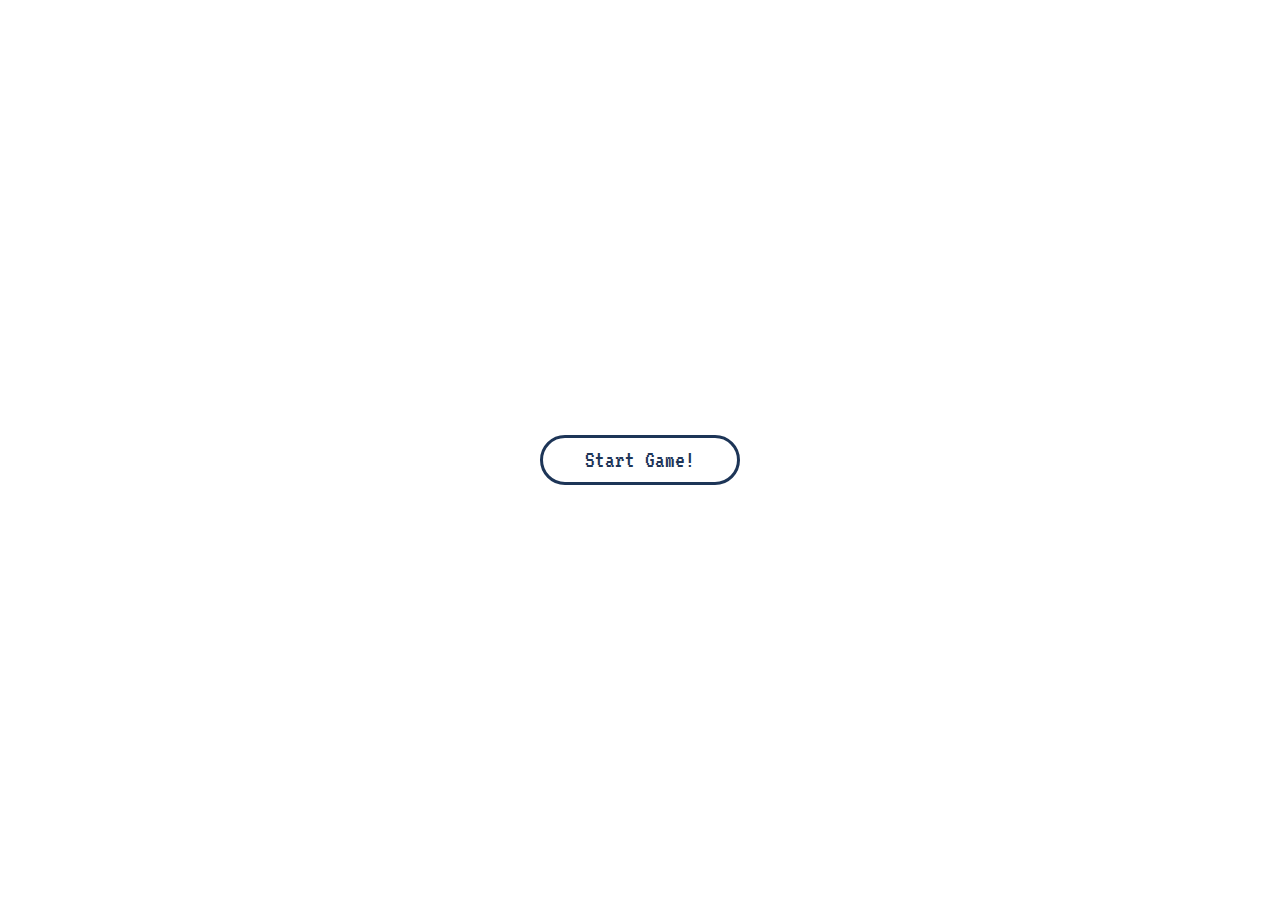
<file: Rock Paper Scissors/intex.html>
<!DOCTYPE html>
<html lang="en">

<head>
    <meta charset="UTF-8">
    <meta name="viewport" content="width=device-width, initial-scale=1.0">
    <meta http-equiv="X-UA-Compatible" content="ie=edge">
    <link href="https://fonts.googleapis.com/css2?family=Titillium+Web:wght@300&display=swap" rel="stylesheet">
    <link rel="stylesheet" href="styles/reset.css">
    <link rel="stylesheet" href="styles/style.css">
    <link rel="stylesheet" href="styles/home.css">
    <link rel="preconnect" href="https://fonts.gstatic.com">
    <link href="https://fonts.googleapis.com/css2?family=VT323&display=swap" rel="stylesheet">
    <title>Document</title>
</head>

<body>
    <header>
        
        <button id="start-game">Start Game!</button>
       
    </header>
    <main>
        <section id="instructions-container">
            <label>
                <h1 class="title">Game Rules: </h1>
                <ul>
                    <li>Paper beats Rock</li>
                    <li>Rock beats Scissors</li>
                    <li>Scissors beats Paper</li>
                </ul>
            </label>
            <button id="trigger-game">Let's Play!</button>
        </section>
        
        <section id="game-container" class="game-container">
            <h1 class="title">Rock! Paper! Scissors!</h1>
            <label>
                <input type="radio" class="rock" name="throw" value="rock">
                <img src="assets/rock.png">
            </label>
            <label>
                <input type="radio" class="paper" name="throw" value="paper">
                <img src="assets/paper.png">
            </label>
            <label>
                <input type="radio" class="scissors" name="throw" value="scissors">
                <img src="assets/scissors.png">
                
            </label>
            <div class="shoot">
                <button id="guess-button">
                    Shoot!
                </button>
            </div>
            <div class="current-game-results" id="current-game-results">

            </div>
            <div class="game-updates">
                <div id="win">
                    Wins: <span id="wins"> </span> 
                </div>
                <div id="lose">
                    Losses: <span id="losses"> </span> 
                </div>
                <div id="draw">
                    Draws: <span id="draws"> </span> 
                </div>
            </div>
            <button id="reset-button">Reset</button>
        </section>
    </main>
    <footer>
        
    </footer>

    <script type="module" src="app.js"></script>
</body>

</html>
</file>
<file: Rock Paper Scissors/styles/style.css>
* {
    box-sizing: border-box;
  }



body, html {
    width: 100%;
    height: 100%;
    padding: 0;
    margin: 0;
    display: flex;
    justify-content: center;
    align-items: center;
    font-family: 'VT323', monospace;
    background-image: url('https://mir-s3-cdn-cf.behance.net/project_modules/disp/d1e3cf36880203.5731151fed538.gif');
    background-size:cover;                      
    background-repeat:no-repeat;
    background-position:center center;
    
}

header {
    display: flex;
    justify-content: center;
    align-items: center;
    text-align: center;
}


main {
    display: flex;
    justify-content: center;
    align-items: center;
    text-align: center;
}

label {
    padding: 20px;
    margin: 20px;
    font-size:1.5em;
}


.game-updates {
    display: flex;
    flex-direction: row;
    justify-content: space-between;
    margin-top: 20px;
    font-size: 1.5em;

}

.current-game-results {
    margin: 20px;
    font-size: 2.5em;
    color:#1d3557;
    padding: 20px;
    margin-top: 20px;
}

.title {
    font-size: 3em;
    color:#1d3557;
    padding: 20px;
    margin-bottom: 50px;
}


button {
    background-color: transparent;
    margin: 10px;
    border: none;
    color: #1d3557;
    outline:none;
    width: 200px;
    padding: 10px;
    margin-top: 30px;
    border: 3px solid #1d3557;
    font-family: 'VT323', monospace;
    border-radius: 50px;
    font-size: 1.5em;
}


button:hover {
    transform: skew(-10deg);
    border: 4px solid #1d3557;
      
 }


label img {
    width: 100px;
    height: 100px;
}
  
input {
    display: none;
    margin: 50px;
}

input:checked + img {
    transform: skew(-10deg);
    
  }
</file>
<file: Rock Paper Scissors/styles/home.css>
/* add home page styles here */
</file>
